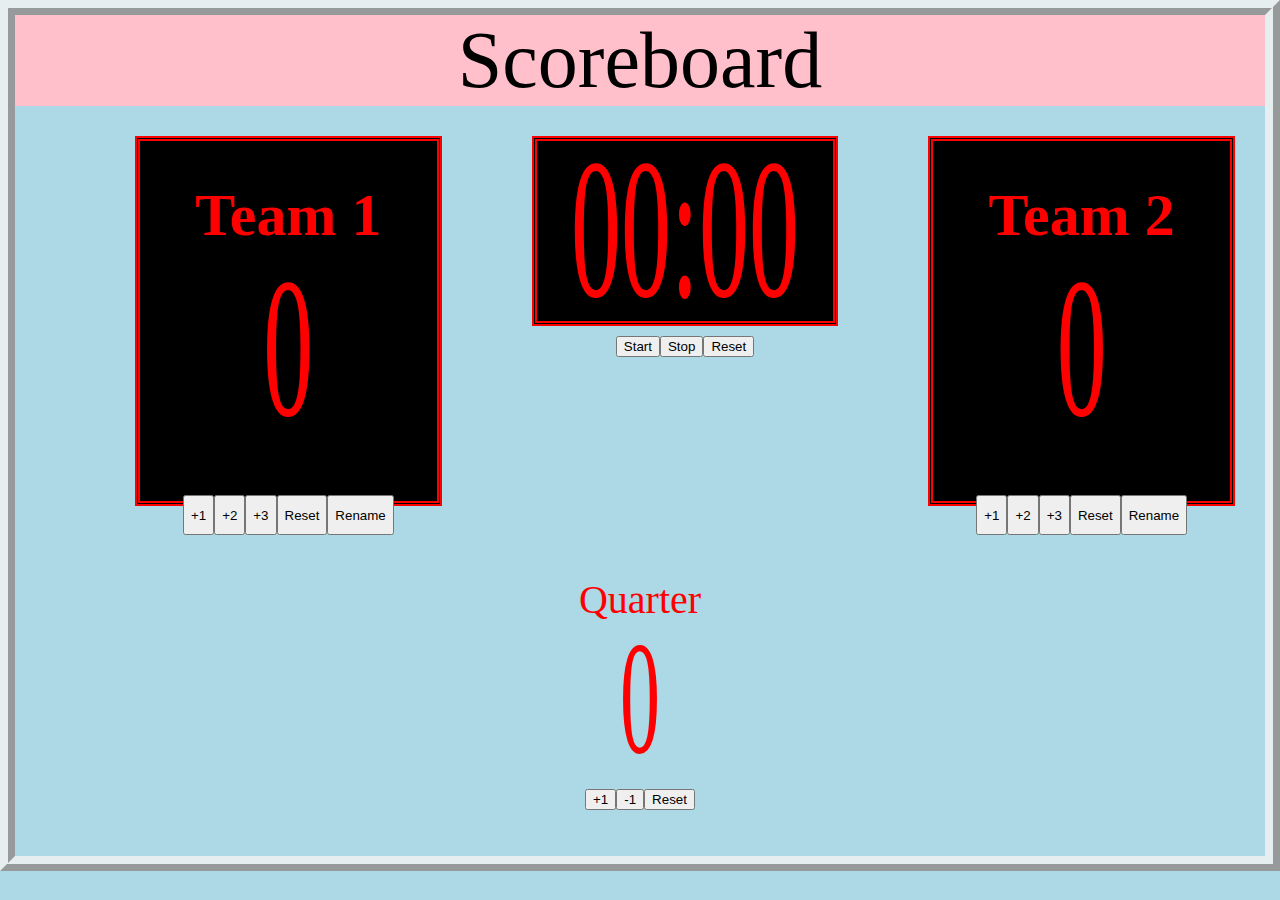
<file: Challenge 4 (Scoreboard/index.html>
<!DOCTYPE html>
<html lang="en">
<head>
    <meta charset="UTF-8">
    <meta http-equiv="X-UA-Compatible" content="IE=edge">
    <meta name="viewport" content="width=device-width, initial-scale=1.0">
    <link rel="stylesheet" href="style.css">
    <title>Document</title>
</head>
<body>
    <div class="border">
        <div class="Topic">Scoreboard </div>
        <div class="box">
            <div class="team1">
                <h1 class="one">Team 1</h1>
                <div class="team1Point">0</div>
                <div class="button">
                    <button onclick="add1T1()">+1</button>
                    <button onclick="add2T1()">+2</button>
                    <button onclick="add3T1()">+3</button>
                    <button onclick="resetT1()">Reset</button>
                    <button onclick="team1Name()">Rename</button>
                </div>
            </div>
            <div class="timer">
                <div class="time">00:00</div>
                <div class="button-time">
                    <button onclick="start()">Start</button>
                    <button onclick="stop()">Stop</button>
                    <button onclick="reset()">Reset</button>
                </div>
            </div>
            <div class="team2">
                <h1 class="two">Team 2 </h1>
                <div class="team2Point">0</div>
                <div class="button">
                    <button onclick="add1T2()">+1</button>
                    <button onclick="add2T2()">+2</button>
                    <button onclick="add3T2()">+3</button>
                    <button onclick="resetT2()">Reset</button>
                    <button onclick="team2Name()">Rename</button>
                </div>
            </div>
        </div>
        <div class="roung">
            <div class="title">Quarter </div>
            <div class="quarterTime">0</div>
            <div class="buttonQuarter">
                <button onclick="add1Quarter()">+1</button>
                <button onclick="reduceQuarter()">-1</button>
                <button onclick="resetQuarter()">Reset</button>
            </div>
        </div>
        
    </div>
    <script src="Scoreboard.js"></script>

</body>
</html>
</file>
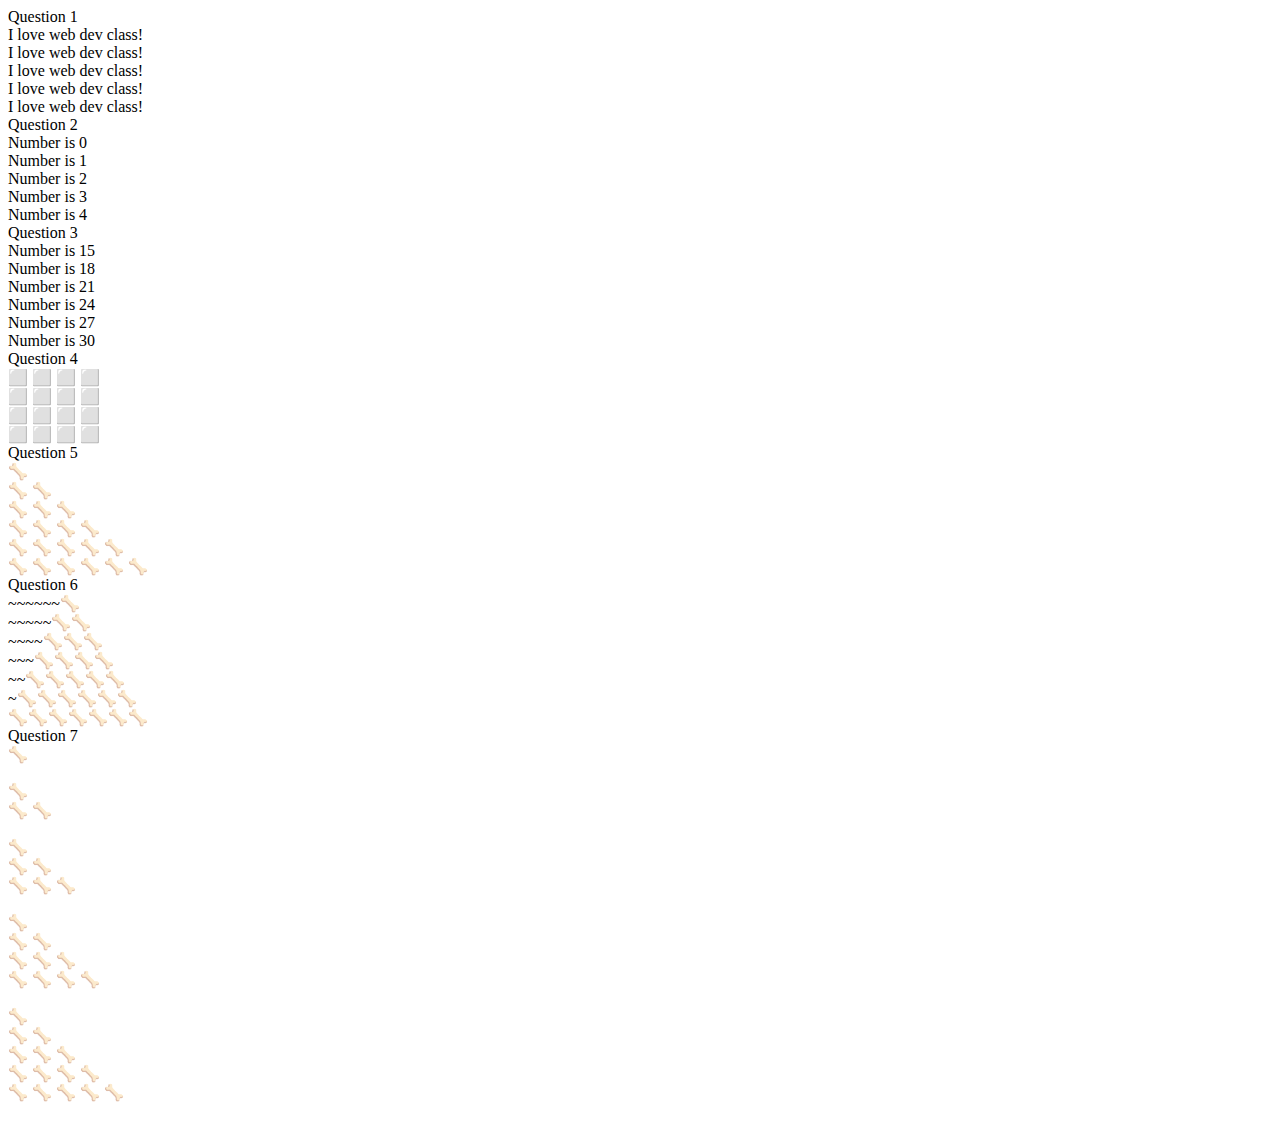
<file: loopsdoom/index.html>
<!DOCTYPE html>
<html lang="en">
<head>
    <meta charset="UTF-8">
    <meta http-equiv="X-UA-Compatible" content="IE=edge">
    <meta name="viewport" content="width=device-width, initial-scale=1.0">
    <title>Document</title>
</head>
<body>
    <script src="loop.js"></script>
</body>
</html>
</file>
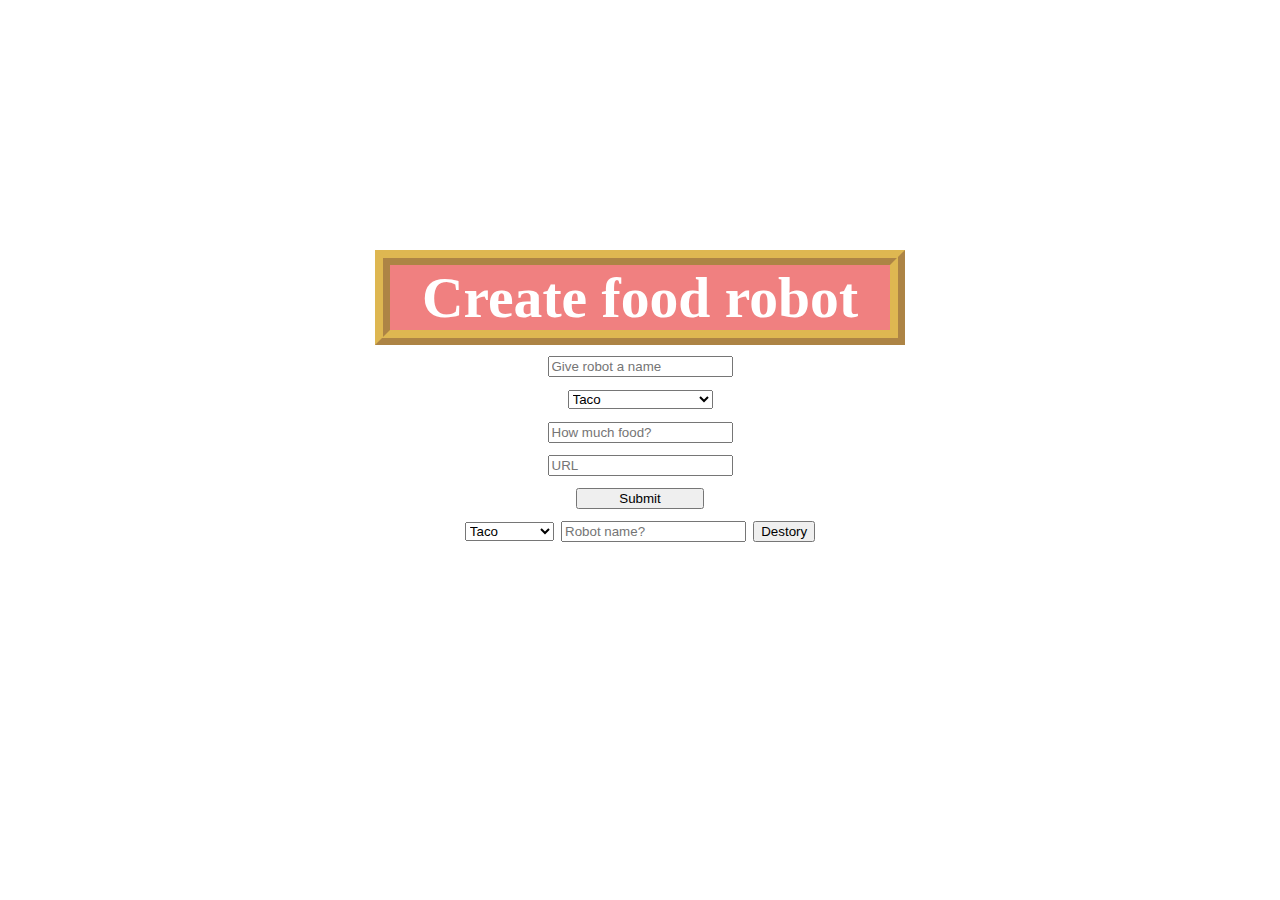
<file: Robot Factory/index.html>
<!DOCTYPE html>
<html lang="en">

<head>
  <meta charset="UTF-8" />
  <meta http-equiv="X-UA-Compatible" content="IE=edge" />
  <meta name="viewport" content="width=device-width, initial-scale=1.0" />
  <title>Document</title>
  <link rel="stylesheet" href="style.css" />
</head>

<body>
  <div class="input">
    <h1 class="infor">Create food robot</h1>
    <input class="name" type="text" placeholder="Give robot a name" />
    <br />
    <select name="food" class="food">
      <option value="Taco">Taco</option>
      <option value="Hamburger">Hamburger</option>
      <option value="Brownie">Brownie</option>
    </select>
    <br />
    <input class="many" type="text" placeholder="How much food?" />
    <br />
    <input class="image" type="text" placeholder="URL" />
    <br />
    <button class="sub" onclick="submit()">Submit</button>
    <br />
    <select name="destory-food" class="destory-food">
      <option value="Taco">Taco</option>
      <option value="Hamburger">Hamburger</option>
      <option value="Brownie">Brownie</option>
    </select>
    <input class="destory-name" type="text" placeholder="Robot name?" />
    <button onclick="del()">Destory</button>
  </div>
  <div class="robotInfor">
    <div class="img-container"></div>
  </div>
  <script src="robot.js"></script>
</body>
</html>
</file>
<file: Challenge 4 (Scoreboard/style.css>
body{
    background-color: lightblue;
    padding: 0;
    margin: 0;
}
.Topic, .title, .one, .two,.team1Point, .team2Point, .time, .button, .button-time, .quarterTime, .buttonQuarter {
    display: flex;
    justify-content: center;
}
.Topic{
    font-size: 80px;
    background-color: pink;
}
.title, .one, .two,.team1Point, .team2Point, .time, .quarterTime{
    color: red;

}
.border{
    border: 4mm ridge rgb(231, 238, 239);
}
.title{
    font-size: 40px;
    margin-top: 40px;
    margin-bottom: 30px;
}
.one, .two,.team1Point, .team2Point, .time{
    font-size:60px;
}
.time{
    font-size: 100px;
    margin-top: 30px;
    margin-bottom: 50px;
    transform: scaleY(2);
}
.team1Point, .team2Point{
    font-size: 100px;
    margin-top: 30px;
    transform: scaleY(2);
} 
.team1,.team2, .timer{
    height: 40vh;
}
.timer{
    height: 20vh;
}
.timer,.team1,.team2, .timer{
    background-color: black;
    width: 360px;
    margin-left: 90px;  
    border: thick double red;
}
.button{
    margin-top: 10vh;
}
.button-time{
    margin-top: 4vh;
}
.box{
    display: flex;
    padding: 30px;
}
.buttonQuarter{
    margin-top: 5vh;
    margin-bottom: 46px;
}
.quarterTime{
    font-size: 80px;
}
.quarterTime,.time, .team1Point, .team2Point{
    transform: scaleY(2);
} 
.button{
    height: 40px;
}
</file>
<file: Robot Factory/style.css>
* {
  margin: 0;
}

.input {
  background-image: url(https://d32bxxnq6qs937.cloudfront.net/sites/default/files/smartgames_robot-fatory_thumbnail_2.jpg);
  color: white;
  font-size: 1.8rem;
  height: 100vh;
  width: 100vw;
  background-position: center;
  background-size: cover;
  display: inline-block;
  text-align: center;
}

.infor {
  margin-top: 250px;
  margin-left: auto;
  margin-right: auto;
  width: 500px;
  background-color: lightcoral;
  border: 4mm ridge rgba(211, 220, 50, .6);
}

.food {
  width: 145px;
}

.sub {
  width: 10vw;
}

.topic {
  text-align: center;
}

.robotInfor {
  background-color: lightblue;
}

.img-container {
  margin-left: 20%;
}

.robot {
  display: inline-flex;
}

.robotInformation {
  margin-left: 15px;
  font-size: 25px;
}
.nameRobot {
  margin-bottom: 80px;
}
</file>
